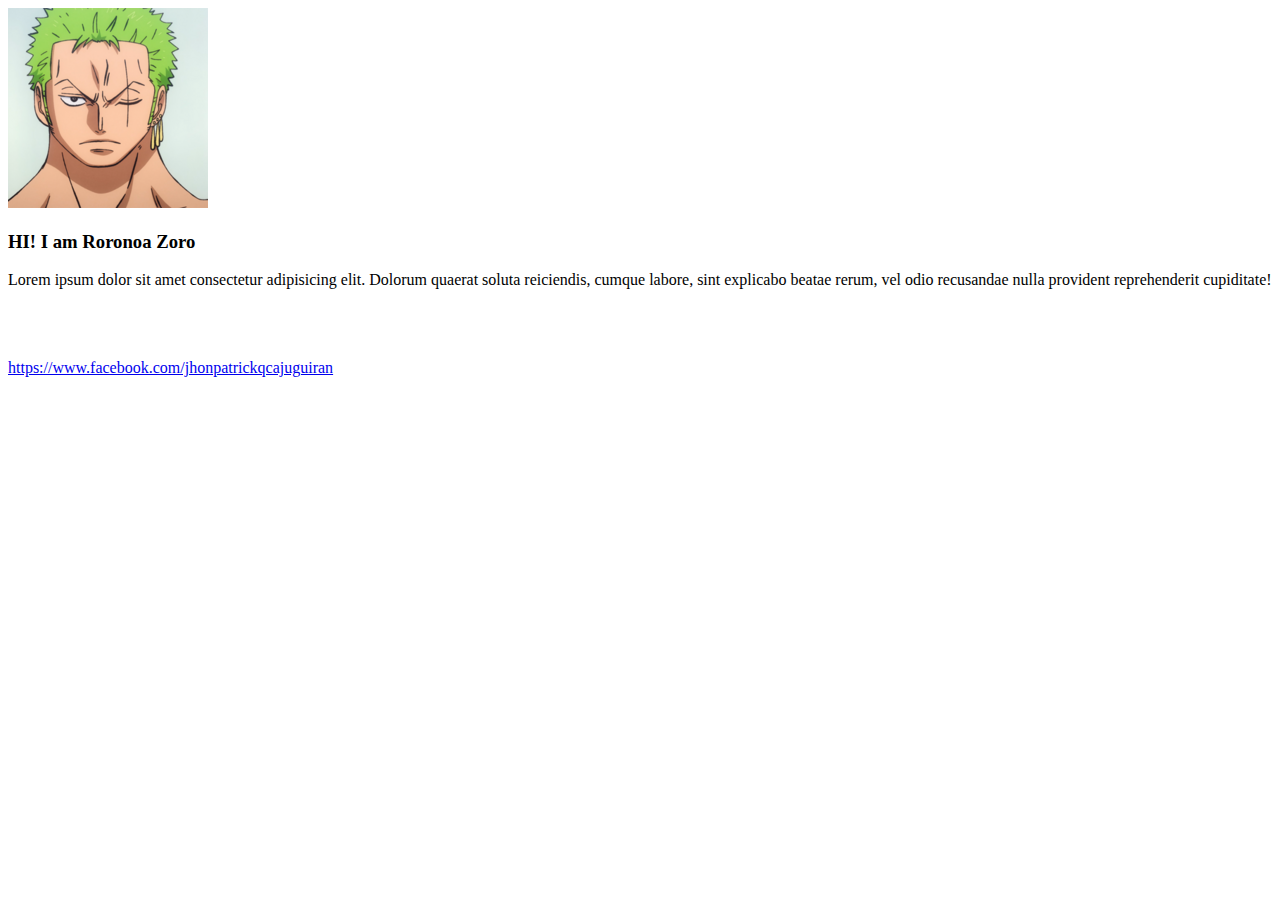
<file: index1.html>
<!DOCTYPE html>
<html lang="en">
<head>
    <meta charset="UTF-8">
    <meta http-equiv="X-UA-Compatible" content="IE=edge">
    <meta name="viewport" content="width=device-width, initial-scale=1.0">
    <link rel="stylesheet" href="https://cdn.jsdelivr.net/npm/bootstrap@4.6.2/dist/css/bootstrap.min.css" integrity="sha384-xOolHFLEh07PJGoPkLv1IbcEPTNtaed2xpHsD9ESMhqIYd0nLMwNLD69Npy4HI+N" crossorigin="anonymous">
    <link rel="stylesheet" href="https://cdnjs.cloudflare.com/ajax/libs/font-awesome/6.2.0/css/all.min.css" integrity="sha512-xh6O/CkQoPOWDdYTDqeRdPCVd1SpvCA9XXcUnZS2FmJNp1coAFzvtCN9BmamE+4aHK8yyUHUSCcJHgXloTyT2A==" crossorigin="anonymous" referrerpolicy="no-referrer" />
    <title>Document</title>
</head>
<body> 

    <div style="height: 100vh;">
        <div class="container h-100">
            <div class="row h-100 d-flex justify-content-center align-items-center">
                <div class="col-10">
                    <div class="card shadow">
                        <div class="card-body text-center py-3 px-4">
                            <img src="/Img/Zoro1.png" class="rounded-circle" alt="">
                            <h3 class="text-uppercase">HI! I am Roronoa Zoro</h3>
                            <p class="font-weight-normal small">Lorem ipsum dolor sit amet consectetur adipisicing elit. Dolorum quaerat soluta reiciendis, cumque labore, sint explicabo beatae rerum, vel odio recusandae nulla provident reprehenderit cupiditate!</p>
                            <br>
                            <br>
                            <br>
                            <a class="btn btn-primary rounded-pill text-monospace" href="https://www.facebook.com/" target="_blank" role="button"><i class="fa-brands fa-square-facebook"></i> https://www.facebook.com/jhonpatrickqcajuguiran</a>
                        </div>
                    </div>
                </div>
            </div>
        </div>
    </div>


    

    <script src="https://cdn.jsdelivr.net/npm/bootstrap@4.6.2/dist/js/bootstrap.bundle.min.js" integrity="sha384-Fy6S3B9q64WdZWQUiU+q4/2Lc9npb8tCaSX9FK7E8HnRr0Jz8D6OP9dO5Vg3Q9ct" crossorigin="anonymous"></script>
    <script src="https://cdnjs.cloudflare.com/ajax/libs/jquery/3.6.1/jquery.min.js" integrity="sha512-aVKKRRi/Q/YV+4mjoKBsE4x3H+BkegoM/em46NNlCqNTmUYADjBbeNefNxYV7giUp0VxICtqdrbqU7iVaeZNXA==" crossorigin="anonymous" referrerpolicy="no-referrer"></script>
</body>
</html>
</file>
